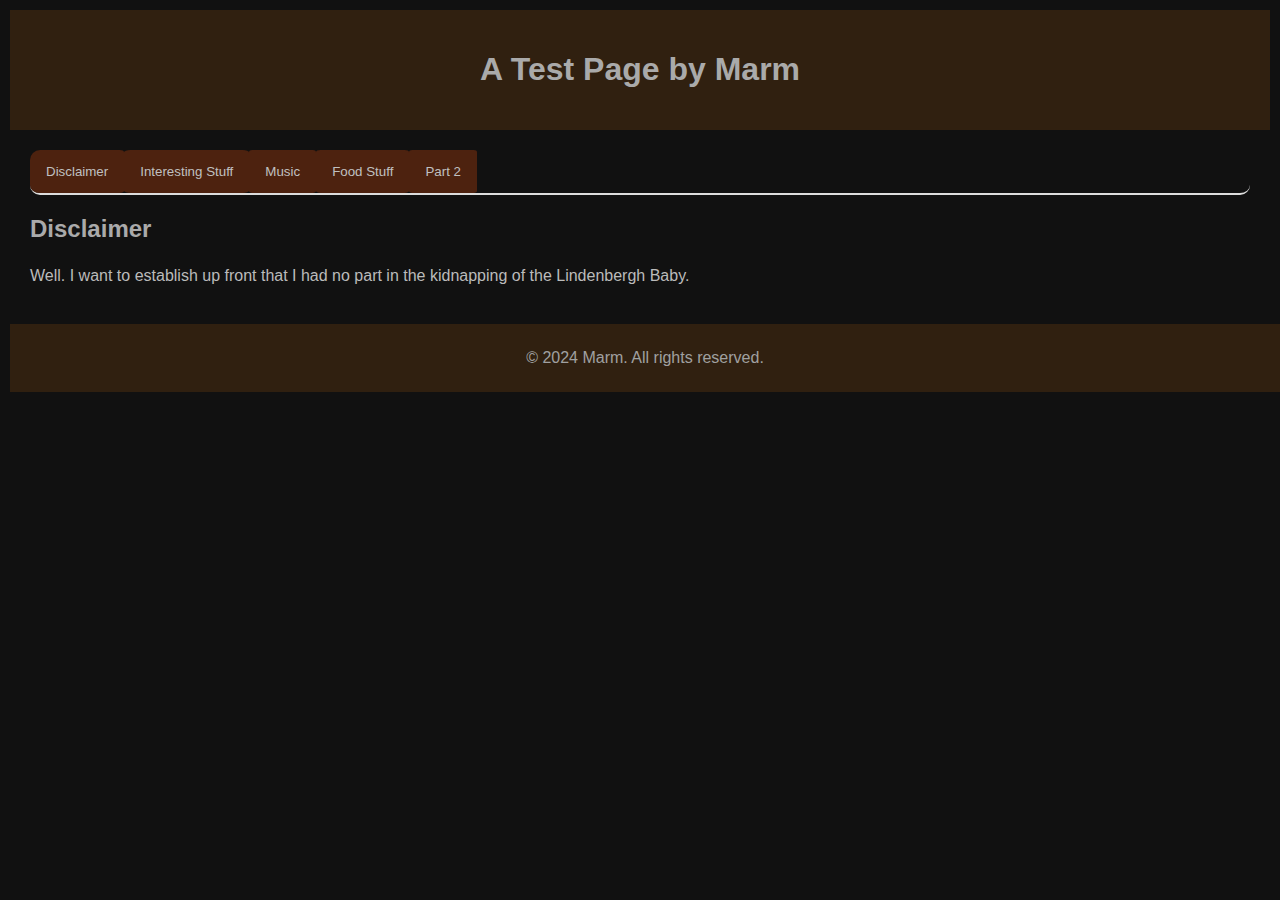
<file: index.html>
<!DOCTYPE html>
<html lang="en">
<head>
    <meta charset="UTF-8">
    <meta name="viewport" content="width=device-width, initial-scale=1.0">
    <title>About Me</title>
    <link rel="stylesheet" href="styles.css">
    <link rel="icon" href="./Designer.png" type="image/png">
</head>
<body>
    <header>
        <h1>A Test Page by Marm</h1>
    </header>
    <main>
        <div class="tab">
            <button class="tablinks" onclick="openTab(event, 'intro')">Disclaimer</button>
            <button class="tablinks" onclick="openTab(event, 'interests')">Interesting Stuff</button>
            <button class="tablinks" onclick="openTab(event, 'music')">Music</button>
            <button class="tablinks" onclick="openTab(event, 'food stuff')">Food Stuff</button>
	    <button class="links" onclick="location.href='https://marvelousmarmalade.github.io/WhorldWhideWheb/part2/';">Part 2</button>
        </div>
        <div id="intro" class="tabcontent">
            <h2>Disclaimer</h2>
            <p>Well. I want to establish up front that I had no part in the kidnapping of the Lindenbergh Baby. </p>
        </div>
        <div id="food stuff" class="tabcontent" style="display: none;">
            <h2>Curry</h2>
            <p>This is as close as I'm getting to a cooking blog. I don't even know at this point.</p>
            <p>Looky-here. I've got some curry pictures. I dunno.
            <p>Some rajma:</p>
            <img src="./curry/rajma.jpg">
            <p>Some potato pea curry:</p>
            <img src="./curry/potatopea.jpg">
            <p>Some marmite that mentions the queen on the safety label:</p>
            <img src="./curry/marmite.jpg">
            <p>I'm out of things to say, to be completely honest.</p>
        </div>
        <div id="music" class="tabcontent" style="display: none;">
            <h2>Muzak, as the Kids Say.</h2>
            <br>
            <h2>This goes hard.</h2>
            <iframe width="560" height="315" src="https://www.youtube.com/embed/Qr0WT-3TiZ4?si=S4Q-iY0lM93PN-7y" title="YouTube video player" frameborder="0" allow="accelerometer; autoplay; clipboard-write; encrypted-media; gyroscope; picture-in-picture; web-share" referrerpolicy="strict-origin-when-cross-origin" allowfullscreen></iframe>
        </div>
	<div id="interests" class="tabcontent" style="display: none;">
        <h2>I've collected some interesting videos and pictures here.</h2>
        <p>Liquid propane:</p>
        <iframe width="560" height="315" src="https://www.youtube.com/embed/cW1I_4htjT0?si=HYvEv-radYGx-ujF" title="YouTube video player" frameborder="0" allow="accelerometer; autoplay; clipboard-write; encrypted-media; gyroscope; picture-in-picture; web-share" referrerpolicy="strict-origin-when-cross-origin" allowfullscreen></iframe>
        <p>Sprint Missile:</p>
        <iframe width="560" height="315" src="https://www.youtube.com/embed/QiyldgYKy_U?si=NRSyiW5RKYK0kHfx" title="YouTube video player" frameborder="0" allow="accelerometer; autoplay; clipboard-write; encrypted-media; gyroscope; picture-in-picture; web-share" referrerpolicy="strict-origin-when-cross-origin" allowfullscreen></iframe>
        <p>Project Orion test with chemical explosives:</p>
        <iframe width="560" height="315" src="https://www.youtube.com/embed/Q8Sv5y6iHUM?si=JKU34EcM_K-PmAMP&amp;start=128" title="YouTube video player" frameborder="0" allow="accelerometer; autoplay; clipboard-write; encrypted-media; gyroscope; picture-in-picture; web-share" referrerpolicy="strict-origin-when-cross-origin" allowfullscreen></iframe>
	<p>Triethylaluminum-triethylborane ignition fluid making a scale model of SLS have green exhaust during a test.</p>
        <img src="./curry/boron.jpg">
	</div>
    </main>
    <footer>
        <p>&copy; 2024 Marm. All rights reserved.</p>
    </footer>

    <script src="script.js"></script>
</body>
</html>
</file>
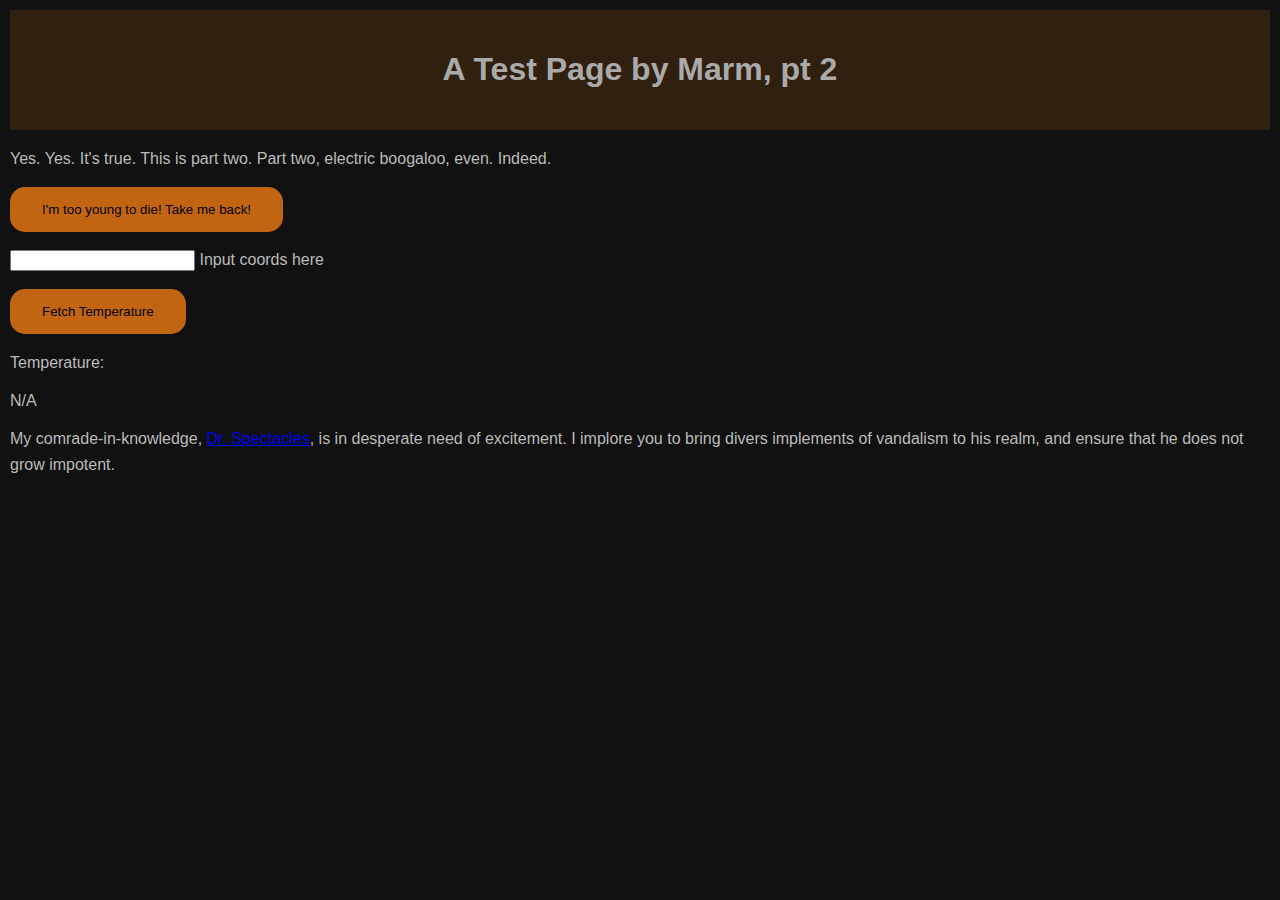
<file: part2/index.html>
<!DOCTYPE html>
<html lang="en">
<head>
    <meta charset="UTF-8">
    <meta name="viewport" content="width=device-width, initial-scale=1.0">
    <title>About Me</title>
    <link rel="stylesheet" href="../styles.css">
    <link rel="icon" href="./Designer.png" type="image/png">
</head>
    <header>
        <h1>A Test Page by Marm, pt 2</h1>
    </header>
<body>
	<p>Yes. Yes. It's true. This is part two. Part two, electric boogaloo, even. Indeed.</p>
	<a href="https://marvelousmarmalade.github.io/WhorldWhideWheb/">
	<button class="custom-button">I'm too young to die! Take me back!</button>
	</a>
	<br></br>


	<input type="text" id="coords" name="coords" class="text-input">   Input coords here</input> <!--input text boxes for latitude and Longitude-->
	<br></br>
	<button id="getWeather" class="custom-button" onclick="fetchData();">Fetch Temperature</button> <!-- button for starting the function -->
	<p>Temperature:</p>
	<div id="dynamic-text">N/A</div>
	<p>My comrade-in-knowledge, <a href="url">Dr. Spectacles</a>, is in desperate need of excitement. I implore you to bring divers implements of vandalism to his realm, and ensure that he does not grow impotent.</p>
    <script>
	        // Function to fetch data from the API
        async function fetchData() {
				var coords = document.getElementById("coords").value; // gets latitude and longitudes from the input text boxes
				console.log(coords);
				try{
                var response = await fetch(`https://api.weather.gov/points/${coords}`);
				var metaData = await response.json();
				
                var forecasturl = metaData.properties.forecastHourly;
				
				var forecastN = await fetch(forecasturl);
				var forecast = await forecastN.json();
				
				console.log(forecast.properties.generatedAt);
				let temp = forecast.properties.periods[0].temperature;
				console.log(temp);
				document.getElementById("dynamic-text").textContent = temp;
				}
				catch (error) {
				document.getElementById("dynamic-text").textContent = "Error has occured! Are your coordinates formatted as {latitude},{longitude}?";
				}

				return(forecast);
        }
		</script>
</body>
</file>
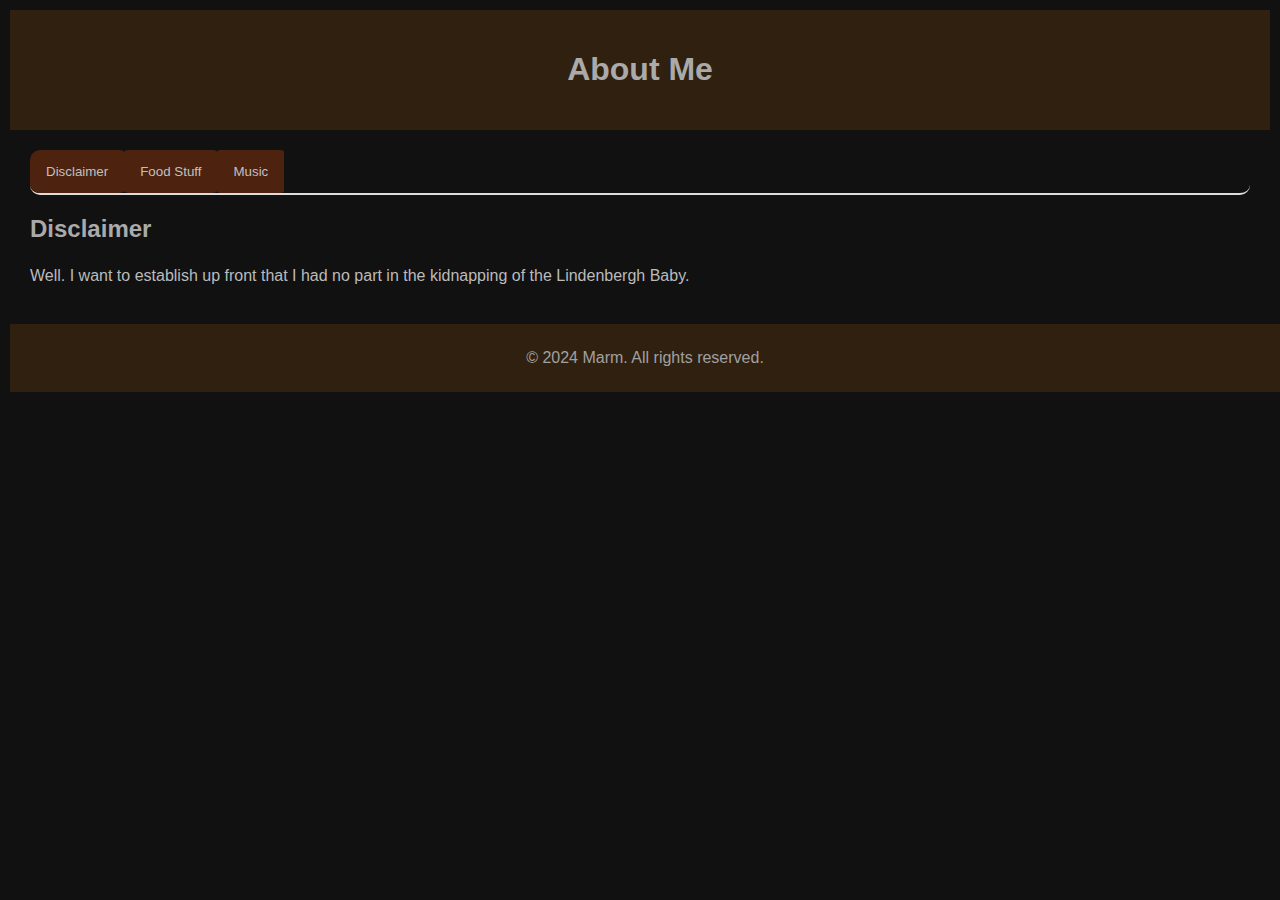
<file: bruh.html>
<!DOCTYPE html>
<html lang="en">
<head>
    <meta charset="UTF-8">
    <meta name="viewport" content="width=device-width, initial-scale=1.0">
    <title>About Me</title>
    <link rel="stylesheet" href="styles.css">
    <link rel="icon" href="./Designer.png" type="image/png">
</head>
<body>
    <header>
        <h1>About Me</h1>
    </header>
    <main>
        <div class="tab">
            <button class="tablinks" onclick="openTab(event, 'intro')">Disclaimer</button>
            <button class="tablinks" onclick="openTab(event, 'food stuff')">Food Stuff</button>
            <button class="tablinks" onclick="openTab(event, 'projects')">Music</button>
        </div>
        <div id="intro" class="tabcontent">
            <h2>Disclaimer</h2>
            <p>Well. I want to establish up front that I had no part in the kidnapping of the Lindenbergh Baby. </p>
        </div>
        <div id="food stuff" class="tabcontent" style="display: none;">
            <h2>Curry</h2>
            <p>This is as close as I'm getting to a cooking blog. I don't even know at this point.</p>
            <p>Looky-here. I've got some curry pictures. I dunno.
            <p>Some rajma:</p>
            <img src="./curry/rajma.jpg">
            <p>Some potato pea curry:</p>
            <img src="./curry/potatopea.jpg">
            <p>Some marmite that mentions the queen on the safety label:</p>
            <img src="./curry/marmite.jpg">
            <p>I'm out of things to say, to be completely honest.</p>
        </div>
        <div id="projects" class="tabcontent" style="display: none;">
            <h2>Muzak, as the Kids Say.</h2>
            <br>
            <p>Yeah. A spotify playlist, for your consideration.</p>
            <iframe style="border-radius:12px" src="https://open.spotify.com/embed/playlist/0cEM1Bx8uhePDGcMmPPTFe?utm_source=generator" width="80%" height="500" frameBorder="0" allowfullscreen="" allow="autoplay; clipboard-write; encrypted-media; fullscreen; picture-in-picture" loading="lazy"></iframe>
            <br>
            <br>
            <h2>
        </div>
    </main>
    <footer>
        <p>&copy; 2024 Marm. All rights reserved.</p>
    </footer>

    <script src="script.js"></script>
</body>
</html>
</file>
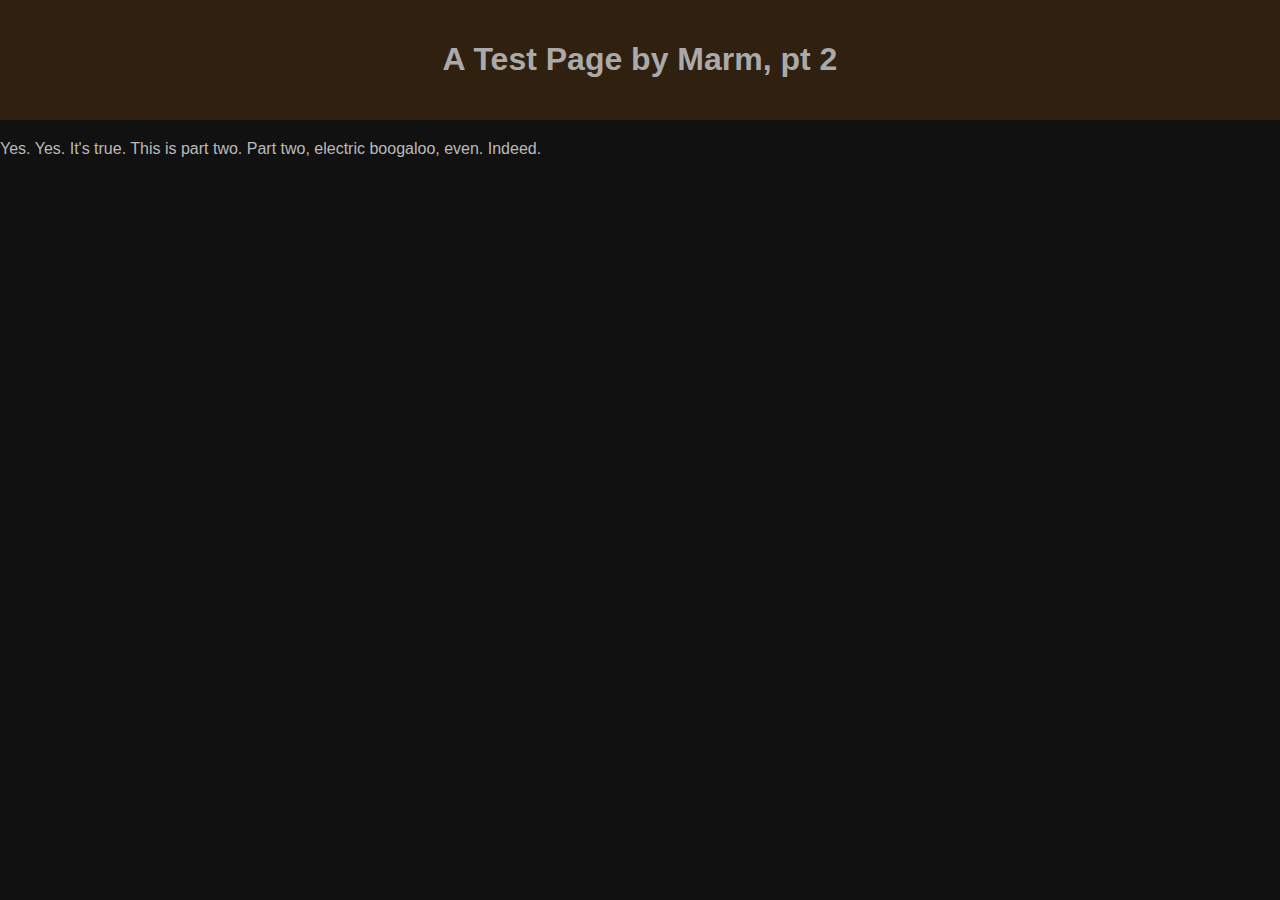
<file: part2.html>
<!DOCTYPE html>
<html lang="en">
<head>
    <meta charset="UTF-8">
    <meta name="viewport" content="width=device-width, initial-scale=1.0">
    <title>part 2</title>
    <style>/* styles.css */
body {
    font-family: Arial, sans-serif;
    margin: 0;
    padding: 0;
    background-color: #111;
    color: #BBB;
}

header {
    background-color: #302010;
    color: #444;
    padding: 20px;
    text-align: center;
}

main {
    padding: 20px;
}

h1, h2 {
    color: #AAA;
}

p {
    line-height: 1.6;
}

footer {
    background-color: #302010;
    color: #A0A0A0;
    text-align: center;
    padding: 5px;
    position: sticky;
    bottom: 0;
    width: 100%;
}
.tab {
    overflow: hidden;
    border-bottom: 2px solid #ddd;
    border-radius: 10px;
}
.tab button {
    background-color: #4d220f; /* Dull orange */
    color: #C0C0C0; /* White text */
    float: left;
    border: none;
    outline: none;
    cursor: pointer;
    padding: 14px 16px;
    transition: background-color 0.3s;
    border-radius: 5%;
}

.tab button:hover {
    background-color: #af4a20; /* Darker shade of orange on hover */
}

.tab button.active {
    background-color: #ab481f; /* Darker shade of orange for active tab */
}

img {
    border-radius: 30px;
}</style>
    <link rel="icon" href="./Designer.png" type="image/png">
</head>
    <header>
        <h1>A Test Page by Marm, pt 2</h1>
    </header>
<p>Yes. Yes. It's true. This is part two. Part two, electric boogaloo, even. Indeed.</p>
</file>
<file: styles.css>
/* styles.css */
body {
    font-family: Arial, sans-serif;
    margin: 10px;
    padding: 0;
    background-color: #111;
    color: #BBB;
}

header {
    background-color: #302010;
    color: #444;
    padding: 20px;
    text-align: center;
}

main {
    padding: 20px;
}

h1, h2 {
    color: #AAA;
}

p {
    line-height: 1.6;
}

footer {
    background-color: #302010;
    color: #A0A0A0;
    text-align: center;
    padding: 5px;
    position: sticky;
    bottom: 0;
    width: 100%;
}
.tab {
    overflow: hidden;
    border-bottom: 2px solid #ddd;
    border-radius: 10px;
}
.tab button {
    background-color: #4d220f; /* Dull orange */
    color: #C0C0C0; /* White text */
    float: left;
    border: none;
    outline: none;
    cursor: pointer;
    padding: 14px 16px;
    transition: background-color 0.3s;
    border-radius: 5%;
}

.tab button:hover {
    background-color: #af4a20; /* Darker shade of orange on hover */
}

.tab button.active {
    background-color: #ab481f; /* Darker shade of orange for active tab */
}

img {
    border-radius: 30px;
}

.custom-button {
background-color: #c16512;
color: black;
border-radius: 15px;
padding: 15px 32px;
border: 20px #302010;
}	
.custom-button:active{
	vertical-align: top;
	background-color: #82562a;
	color: #111;
}
.text-input{

}
</file>
